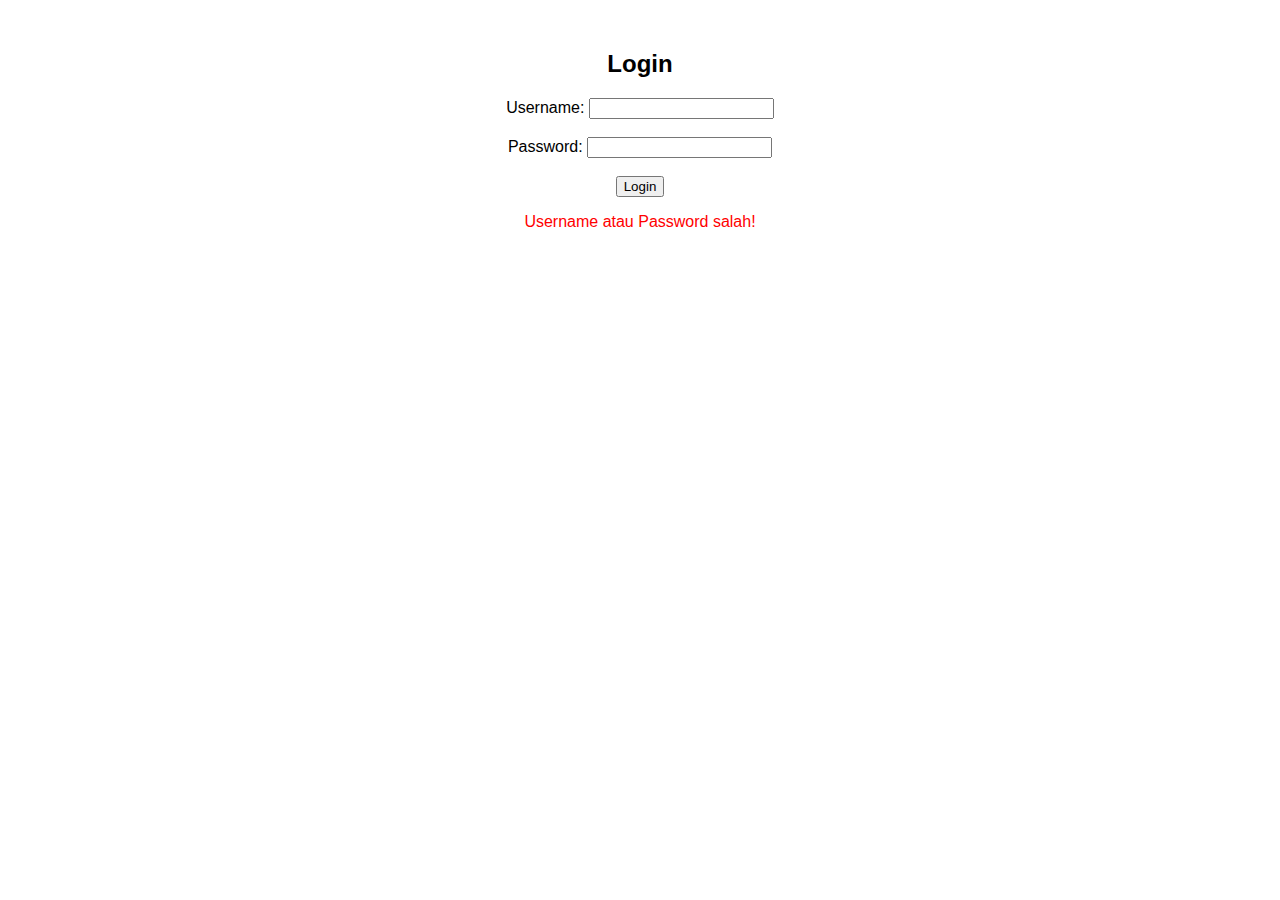
<file: src/main/resources/templates/login.html>
<!DOCTYPE html>
<html xmlns:th="http://www.thymeleaf.org">
<head>
    <meta charset="UTF-8">
    <title>Login</title>
    <style>
        * { font-family: Arial; }
        body { text-align: center; margin-top: 50px; }
    </style>
</head>
<body>
<h2>Login</h2>
<form th:action="@{/api/customers/login}" method="post">
    <label>Username:</label>
    <input type="text" name="username" required> <br><br>

    <label>Password:</label>
    <input type="password" name="password" required> <br><br>

    <button type="submit">Login</button>
</form>

<!-- Handle error -->
<p th:if="${param.error}" style="color: red;">Username atau Password salah!</p>
</body>
</html>
</file>
